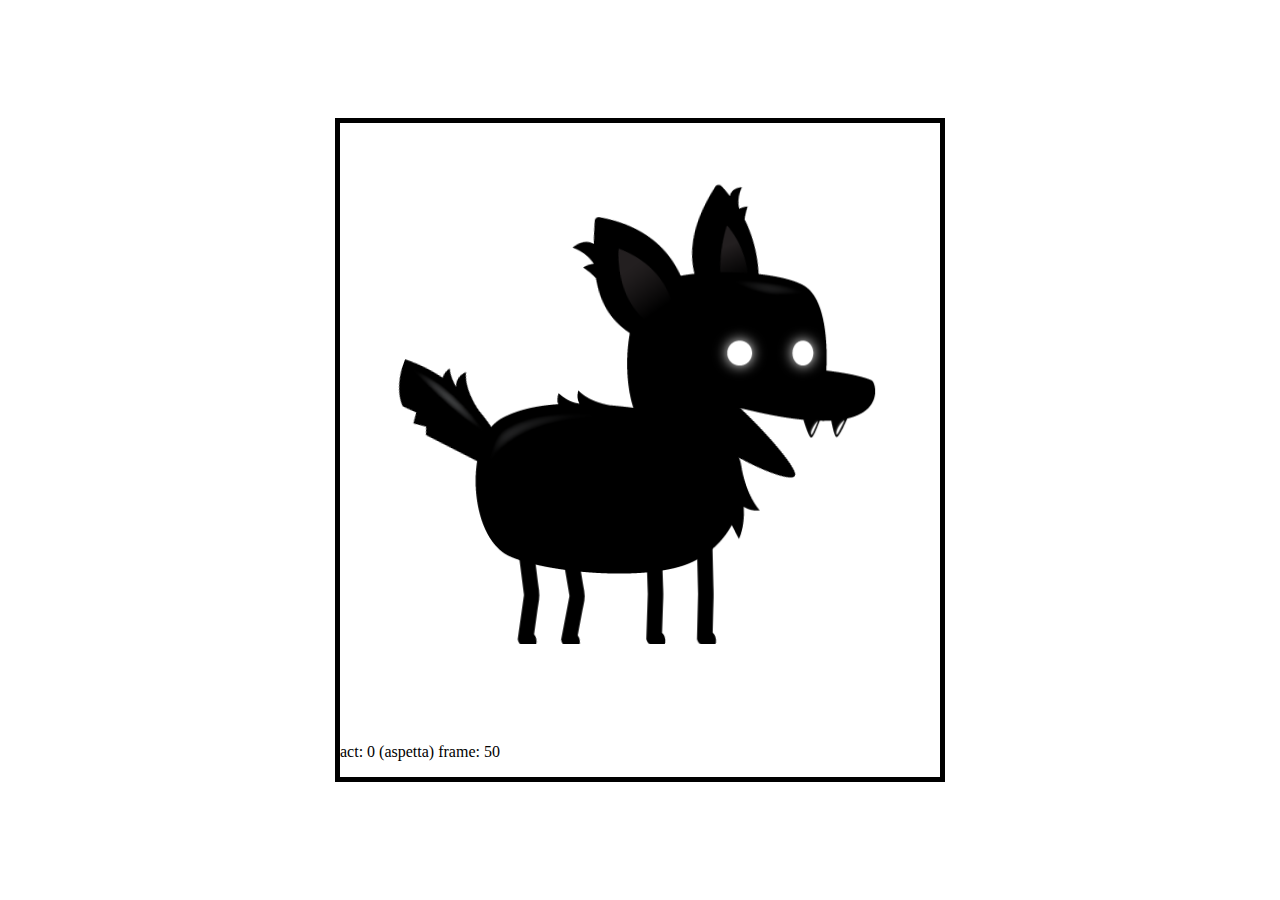
<file: 01-playerImage/index.html>
<!DOCTYPE html>
<html lang="en">

<head>
    <meta charset="UTF-8">
    <meta http-equiv="X-UA-Compatibile" content="IR-edge">
    <meta name="viewport" content="width=device-width, initial-scale=1.0">
    <title>Sprite Animations</title>
    <link rel="stylesheet" href="style.css" />
</head>

<body>
    <div id="container">
        <canvas id="canvas1"></canvas>
        <p id="info">info</p>
    </div>
    <script src="script.js"></script>
</body>

</html>
</file>
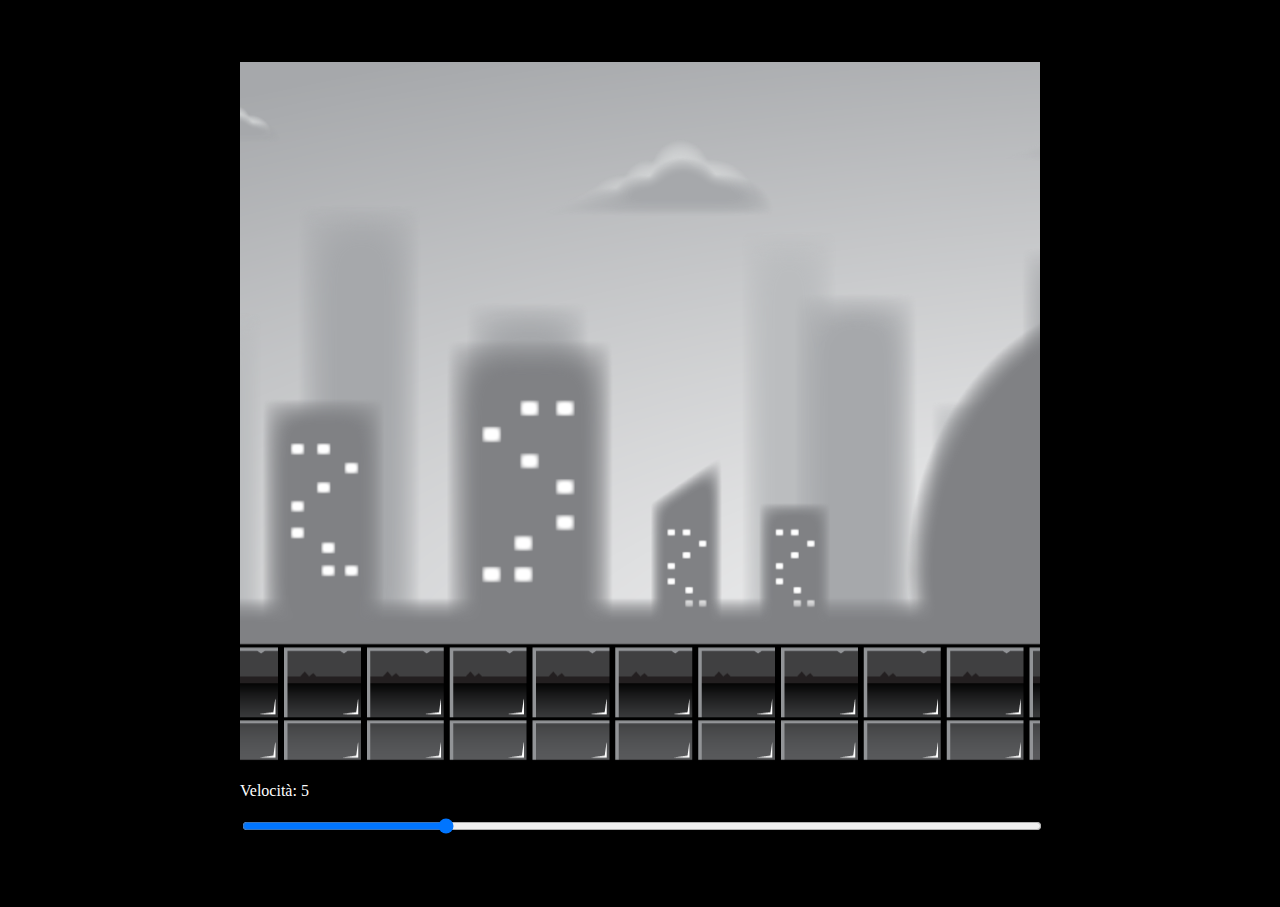
<file: 02-background/index.html>
<!DOCTYPE html>
<html lang="en">

<head>
    <meta charset="UTF-8">
    <meta http-equiv="X-UA-Compatibile" content="IR-edge">
    <meta name="viewport" content="width=device-width, initial-scale=1.0">
    <title>Parallax Background</title>
    <link rel="stylesheet" href="style.css" />
</head>

<body>
    <div id="container">
        <canvas id="canvas1"></canvas>
        <p>Velocità: <span id="vel"></span></p>
        <input type="range" min="0" max="20" value="5" id="slider">
    </div>

    <script src="script.js"></script>
</body>

</html>
</file>
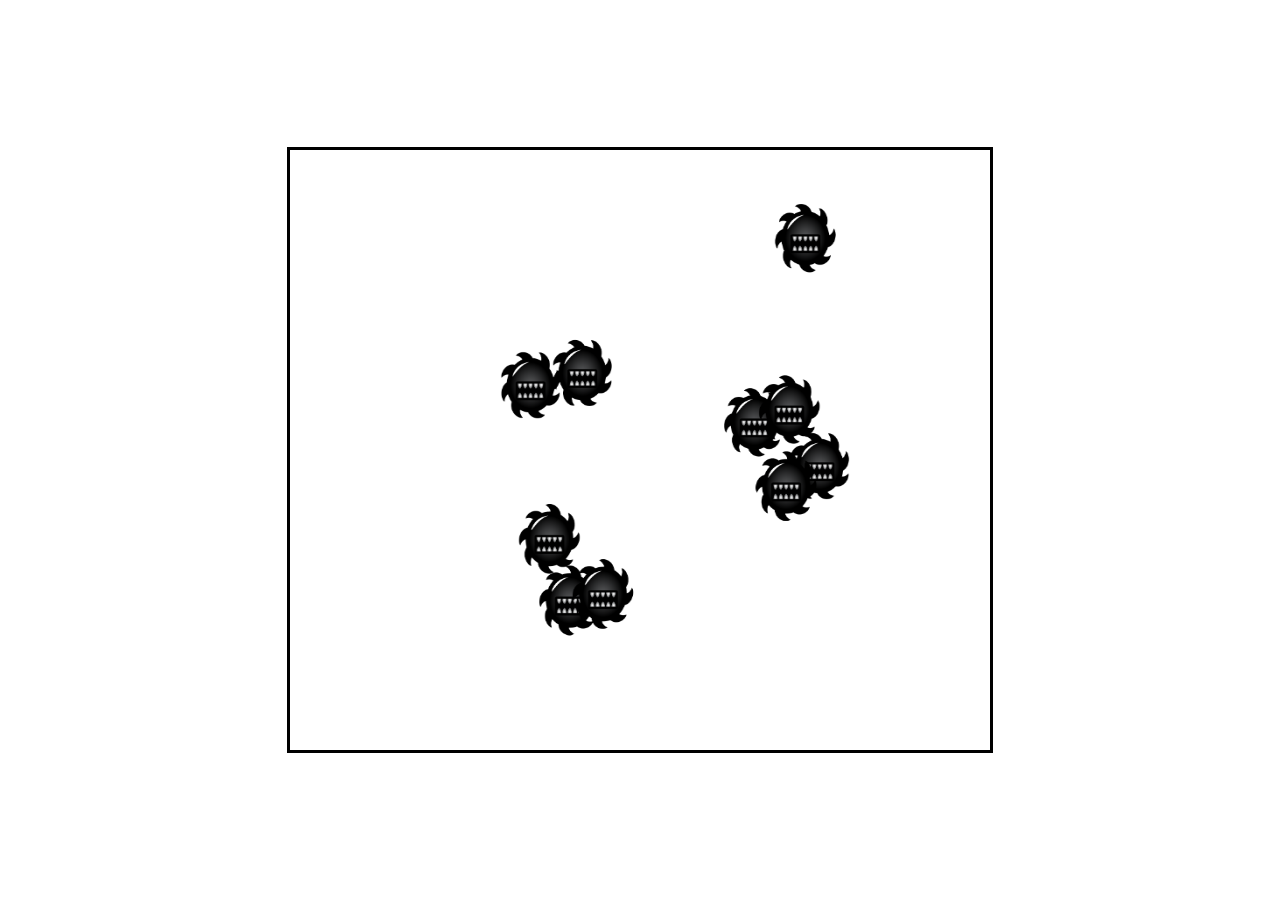
<file: 03-NPC movement/index.html>
<!DOCTYPE html>
<html lang="en">

<head>
    <meta charset="UTF-8">
    <meta http-equiv="X-UA-Compatibile" content="IR-edge">
    <meta name="viewport" content="width=device-width, initial-scale=1.0">
    <title>NPC movement animation</title>
    <link rel="stylesheet" href="style.css" />
</head>

<body>
    <canvas id="canvas1"></canvas>
    <script src="script.js"></script>
</body>

</html>
</file>
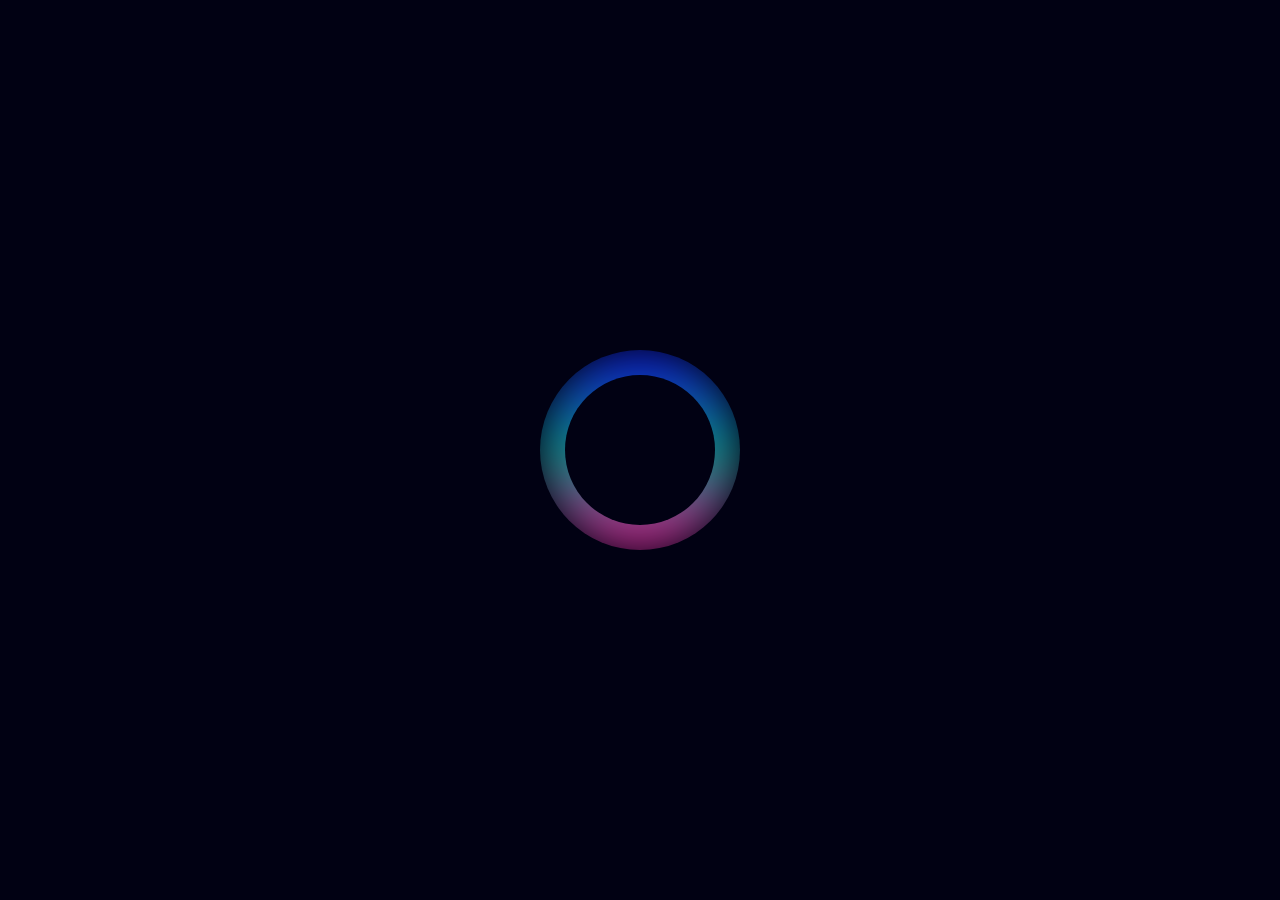
<file: varie/Animated Gradient Loader.html>
<!DOCTYPE html>
<html>
<head>
   <style>
    *{
    margin: 0;
    padding: 0;
    box-sizing: border-box;
    text-decoration: none;
}
body{
    height: 100vh;
    width: 100%;
    display: flex;
    justify-content: center;
    align-items: center;
    background-color: #010113;
}
.loader{
    position: relative;
    overflow: hidden;
    box-shadow: -5px -5px -5px rgba(255, 255, 255, 0.1),
                10px 10px 10px rgba(0, 0, 0, 0.4),
                inset -5px -5px -5px rgba(255, 255, 255, 0.2),
                inset 10px 10px 10px rgba(0, 0, 0, 0.4);
    height: 200px;
    width: 200px;
    border-radius: 50%;
}
.loader:before{
    position: absolute;
    content: '';
    z-index: 10;
    opacity: 10;
    top: 25px;
    left: 25px;
    right: 25px;
    bottom: 25px;
    background-color: #010113;
    border-radius: 50%;
    box-shadow: -5px -5px -5px rgba(255, 255, 255, 0.1),
    10px 10px 10px rgba(0, 0, 0, 0.4),
    inset -5px -5px -5px rgba(255, 255, 255, 0.2),
    inset 10px 10px 10px rgba(0, 0, 0, 0.4);
}
.loader span{
    position: absolute;
    height: 100%;
    width: 100%;
    filter: blur(20px);
    border-radius: 50%;
    background: linear-gradient(#0e11d4, #0b8f84, #d81587);
    animation: loader 0.6s linear infinite;
}
@keyframes loader {
    0%{
        transform: rotate(0deg);
    }
    100%{
        transform: rotate(360deg);
    }
}
   </style>
</head>
<body>
    <div class="loader">
        <span></span>
    </div>
</body>
</html>
</file>
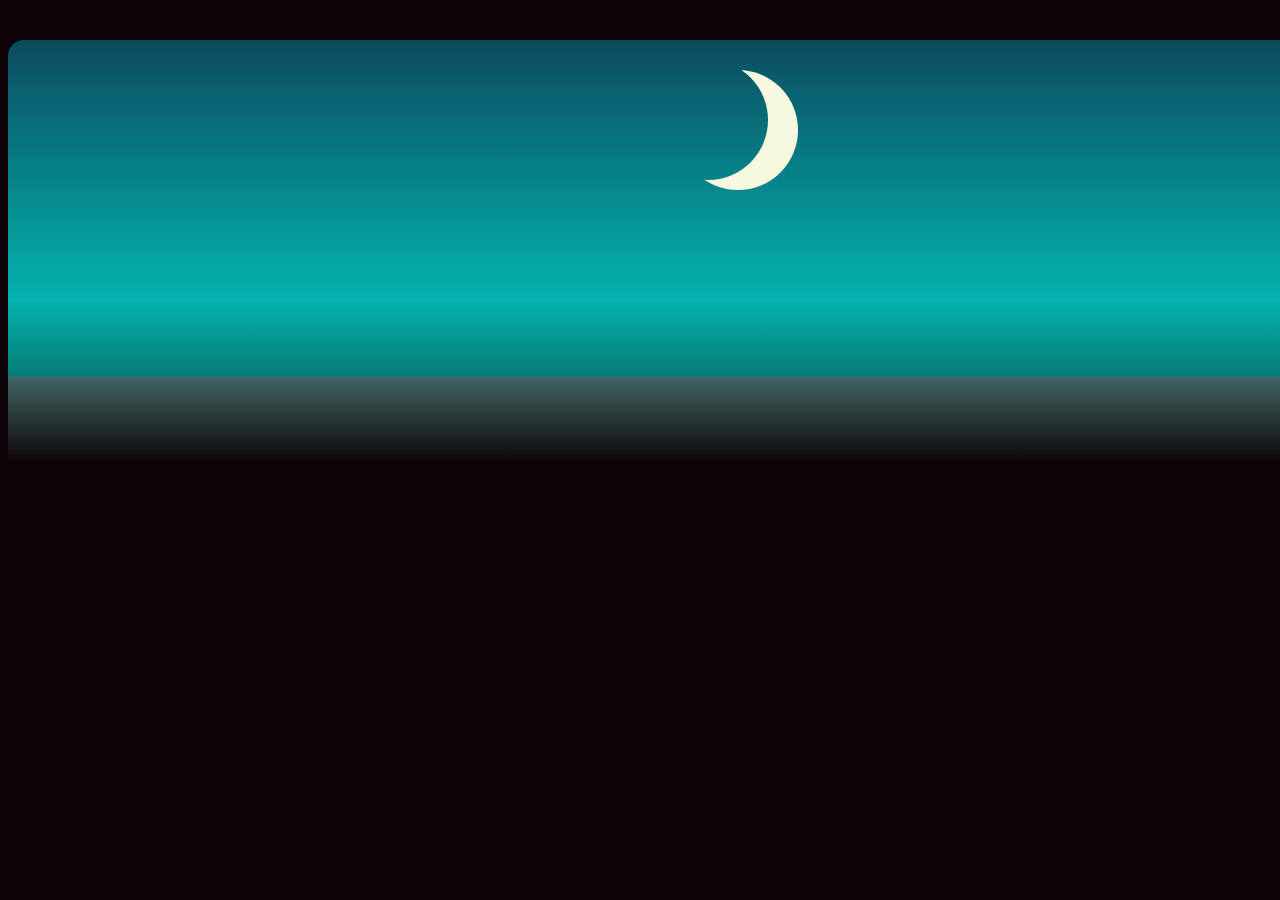
<file: varie/Cat.html>
<!DOCTYPE html>
<html>
<head>
	<!-- Rif: https://www.youtube.com/shorts/zTm7FnRnJO8 -->
    <style>
html{
    font-size:20px;
    margin:0;
    background: #0c0207;
    }
#marco{
    width: 1325px;
    height: 500px;
    margin: 0 auto;
    overflow: hidden;
    border-radius: 16px;
    margin-top: 2em;
 }
#cielo{
    border-radius: 16px;
    width: 1325px;
    height: 500px;
    background: linear-gradient(to bottom,  #0B4C5F 0%,#04B4AE 52%,#0c0207 100%); 
    position: absolute;
    z-index: -30;
    top: 0;
    margin-top: 2em;
    }
#edificios{
    background: url('https://res.cloudinary.com/pastelitos/image/upload/v1610526533/eva/edificiosOne_fsg7nx.svg');
    height: 500px; 
    width: 1325px;
    z-index: -10;
    top: 6.5em;
    background-position: 0px 0px;
    background-repeat: repeat-x;
    -webkit-animation: animar_edificios 120s linear infinite;
    -ms-animation: animar_edificios 120s linear infinite;
    -moz-animation: animar_edificios 120s linear infinite;
    position: absolute;
    }
   @keyframes  animar_edificios {
        from { background-position: 0 0; }
        to { background-position: 100% 0; }
    }
    @-webkit-keyframes  animar_edificios {
        from { background-position: 0 0; }
        to { background-position: 100% 0; }
    }
    @-ms-keyframes  animar_edificios {
        from { background-position: 0 0; }
        to { background-position: 100% 0; }
    }
    @-moz-keyframes  animar_edificios {
        from { background-position: 0 0; }
        to { background-position: 100% 0; }
    } 
#luna {
    width: 6em;
    height: 6em;
    -moz-border-radius: 50%;
    -webkit-border-radius: 50%;
    border-radius: 50%;
    -moz-box-shadow: 30px 10px 0 #F7F8E0;
    -webkit-box-shadow: 30px 10px 0 #F7F8E0;
    box-shadow: 30px 10px 0 #F7F8E0;
    margin-top: 1em;
    margin-left: 50%;
    position: absolute;
    z-index: -19;
    }
#muro{
    height: 23em;
    width: 100%;
    background: -moz-linear-gradient(top,  #416663 0%, #0c0207 19%); 
    background: -webkit-linear-gradient(top,  #416663 0%,#0c0207 19%); 
    background: linear-gradient(to bottom,  #416663 0%,#0c0207 19%); 
    bottom:0px; 
    }
#gato{
    background: url('https://res.cloudinary.com/pastelitos/image/upload/v1610526571/eva/gatito_pushui.svg');
    height: 297px;
    width: 507.5px;
    margin-top: 2em;
    margin-left: 2em;
    z-index: 10;
    -webkit-animation: sprite-animation 1.2s steps(16,end) infinite;
    -moz-animation: sprite-animation 1.2s steps(16,end) infinite;
    -ms-animation: sprite-animation 1.2s steps(16,end) infinite;
    animation: sprite-animation 1.2s steps(16,end) infinite;
    }
@-webkit-keyframes sprite-animation { 
        from { background-position: 0 0; }
        to { background-position: -8120px 0; } 
    }
@-ms-keyframes sprite-animation { 
        from { background-position: 0 0; }
        to { background-position: -8120px 0; }
    }
@-moz-keyframes sprite-animation { 
        from { background-position: 0 0; }
        to { background-position: -8120px 0; }
    }
@keyframes sprite-animation { 
        from { background-position: 0 0; }
        to { background-position: -8120px 0; }
    }
    </style>
</head>
<body>
    <div id="marco">
        <div id="cielo"></div>
        <div id="luna"></div>
        <div id="gato"></div>
        <div id="muro"></div>
        <div id="edificios"></div>
    </div>
</body>
</html>
</file>
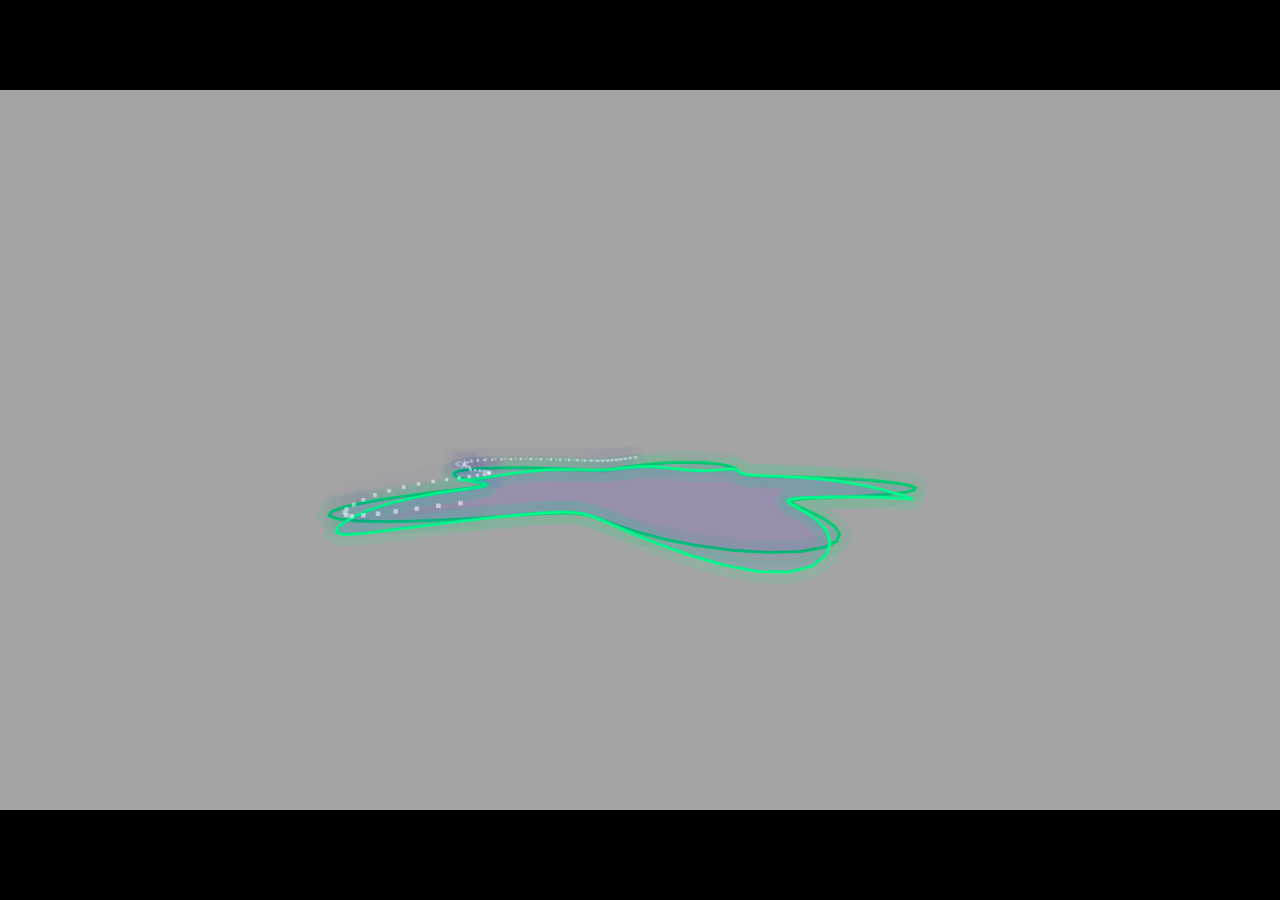
<file: varie/Flower.html>
<!DOCTYPE html>
<html>

<head>
  <style>
    body,
    html {
      background: #000;
      margin: 0;
      height: 100vh;
      overflow: hidden;
    }

    #c {
      background: #fff;
      position: absolute;
      left: 50%;
      top: 50%;
      transform: translate(-50%, -50%);
    }
  </style>
</head>

<body>
  <canvas id=c>
    <script>
      // rif https://www.youtube.com/shorts/Js1feOumvR0
      c = document.querySelector('#c')
      c.width = 1920
      c.height = 1080
      x = c.getContext('2d')
      C = Math.cos
      S = Math.sin
      t = 0
      T = Math.tan
      rsz = window.onresize = () => {
        setTimeout(() => {
          if (document.body.clientWidth > document.body.clientHeight * 1.77777778) {
            c.style.height = '100vh'
            setTimeout(() => c.style.width = c.clientHeight * 1.77777778 + 'px', 0)
          } else {
            c.style.width = '100vw'
            setTimeout(() => c.style.height = c.clientWidth / 1.77777778 + 'px', 0)
          }
        }, 0)
      }
      rsz()
      async function Draw() {
        if (!t) {
          R = (Rl, Pt, Yw, m) => {
            M = Math
            A = M.atan2
            H = M.hypot
            X = S(p = A(X, Y) + Rl) * (d = H(X, Y))
            Y = C(p) * d
            X = S(p = A(X, Z) + Yw) * (d = H(X, Z))
            Z = C(p) * d
            Y = S(p = A(Y, Z) + Pt) * (d = H(Y, Z))
            Z = C(p) * d
            if (m) {
              X += oX
              Y += oY
              Z += oZ
            }
          }
          Q = () => [c.width / 2 + X / Z * 800, c.height / 2 + Y / Z * 800]
          Cylinder = (rw, cl, ls1, ls2) => {
            let a = []
            for (let i = rw; i--;) {
              let b = []
              for (let j = cl; j--;) {
                X = S(p = Math.PI * 2 / cl * j) * ls1
                Y = (1 / rw * i - .5) * ls2
                Z = C(p) * ls1
                b = [...b, [X, Y, Z]]
              }
              for (let j = cl; j--;) {
                b = []
                X = S(p = Math.PI * 2 / cl * j) * ls1
                Y = (1 / rw * i - .5) * ls2
                Z = C(p) * ls1
                b = [...b, [X, Y, Z]]
                X = S(p = Math.PI * 2 / cl * (j + 1)) * ls1
                Y = (1 / rw * i - .5) * ls2
                Z = C(p) * ls1
                b = [...b, [X, Y, Z]]
                X = S(p = Math.PI * 2 / cl * (j + 1)) * ls1
                Y = (1 / rw * (i + 1) - .5) * ls2
                Z = C(p) * ls1
                b = [...b, [X, Y, Z]]
                X = S(p = Math.PI * 2 / cl * j) * ls1
                Y = (1 / rw * (i + 1) - .5) * ls2
                Z = C(p) * ls1
                b = [...b, [X, Y, Z]]
                a = [...a, b]
              }
            }
            b = []
            for (let j = cl; j--;) {
              X = S(p = Math.PI * 2 / cl * j) * ls1
              Y = ls2 / 2
              Z = C(p) * ls1
              b = [...b, [X, Y, Z]]
            }
            return a
          }
          stroke = (scol, fcol, lwo = 1) => {
            if (scol) {
              x.closePath()
              x.globalAlpha = .1
              x.strokeStyle = scol
              x.lineWidth = Math.min(100, 15000 * lwo / Z)
              x.stroke()
              x.lineWidth /= 8
              x.globalAlpha = 1
              x.stroke()
            }
            if (fcol) {
              x.fillStyle = fcol
              x.fill()
            }
          }
          Rn = Math.random
          guns = []
          a = Cylinder(1, 6, 2, 2.5)
          a.map(v => {
            v.map(q => {
              q[1] -= 1.25
            })
          })
          guns = [...guns, a]
          a = Cylinder(1, 6, 1, 5)
          a.map(v => {
            v.map(q => {
              q[1] -= 5
            })
          })
          guns = [...guns, a]

          progIdx = prog = 0

          shots = []
          iPv = .01
          shotFreq = 0
          spawnShot = () => {
            X = ofx
            Y = ofy - 7
            Z = ofz
            vx = 0
            vy = -iPv
            vz = 0
            shots = [...shots, [X, Y, Z, vx, vy, vz, 1]]
          }
          bg = new Image()
          bg.src = 'https://i.imgur.com/MCjtiXN.jpeg'
        }
        oX = 0, oY = 20, oZ = 300 + Math.min(100, Math.max(-150, S(t / 2) * 600))
        Rl = S(t / 4), Pt = -.4 + C(t / 2) / 3, Yw = S(t / 8) * 6
        path = [], sd = 100
        for (i = sd + 1; i--;) {
          ls = 120 + S(Math.PI * 2 * (sd / 20 | 0) / sd * i) * 8 ** 2 / 2
          X = S(p = Math.PI * 2 / sd * i) * ls
          Z = C(p) * ls
          Y = ((Math.hypot(X, Z) * 99) ** 7 / 16e26) * Math.max(-1, Math.min(1, S(t * 4)))
          path = [...path, [X, Y, Z]]
        }
        for (j = 30; j--;) {
          prog += .666
          if (prog >= 1) prog -= 1, progIdx++
          el1 = path[progIdx % path.length]
          el2 = path[(progIdx + 1) % path.length]
          ofx = el1[0] + (el2[0] - el1[0]) * prog
          ofy = el1[1] + (el2[1] - el1[1]) * prog
          ofz = el1[2] + (el2[2] - el1[2]) * prog
          if (!((t * 60 | 0) % shotFreq)) spawnShot()
        }
        x.globalAlpha = .1
        x.drawImage(bg, 0, 0, c.width, c.height)
        x.globalAlpha = 1
        x.fillStyle = '#0003'
        x.fillRect(0, 0, c.width, c.height)
        x.lineJoin = x.lineCap = 'round'
        x.beginPath()
        path.map((v, i) => {
          X = v[0]
          Y = v[1]
          Z = v[2]
          R(0, 0, S(t) / 10)
          v[0] = X
          v[1] = Y
          v[2] = Z
          R(Rl, Pt, Yw, 1)
          if (Z > 0) x.lineTo(...Q())
        })
        stroke('#0f8', '#40f1')
        shots = shots.filter(v => v[6] > 0)
        shots.map(v => {
          v[0] /= 1.02
          v[2] /= 1.02
          X = v[0] += v[3] *= 1.05
          Y = v[1] += v[4] *= 1.05
          Z = v[2] += v[5] *= 1.05
          v[6] -= .005
          R(Rl, Pt, Yw, 1)
          if (Z > 0) {
            s = Math.min(1e3, 14e3 / Z)
            x.fillStyle = '#2200ff02'
            l = Q()
            x.fillRect(l[0] - s / 2, l[1] - s / 2, s, s)
            s /= 10
            x.fillStyle = '#fff8'
            x.fillRect(l[0] - s / 2, l[1] - s / 2, s, s)
          }
        })
        t += 1 / 60
        requestAnimationFrame(Draw)
      }
      Draw()
    </script>
</body>

</html>
</file>
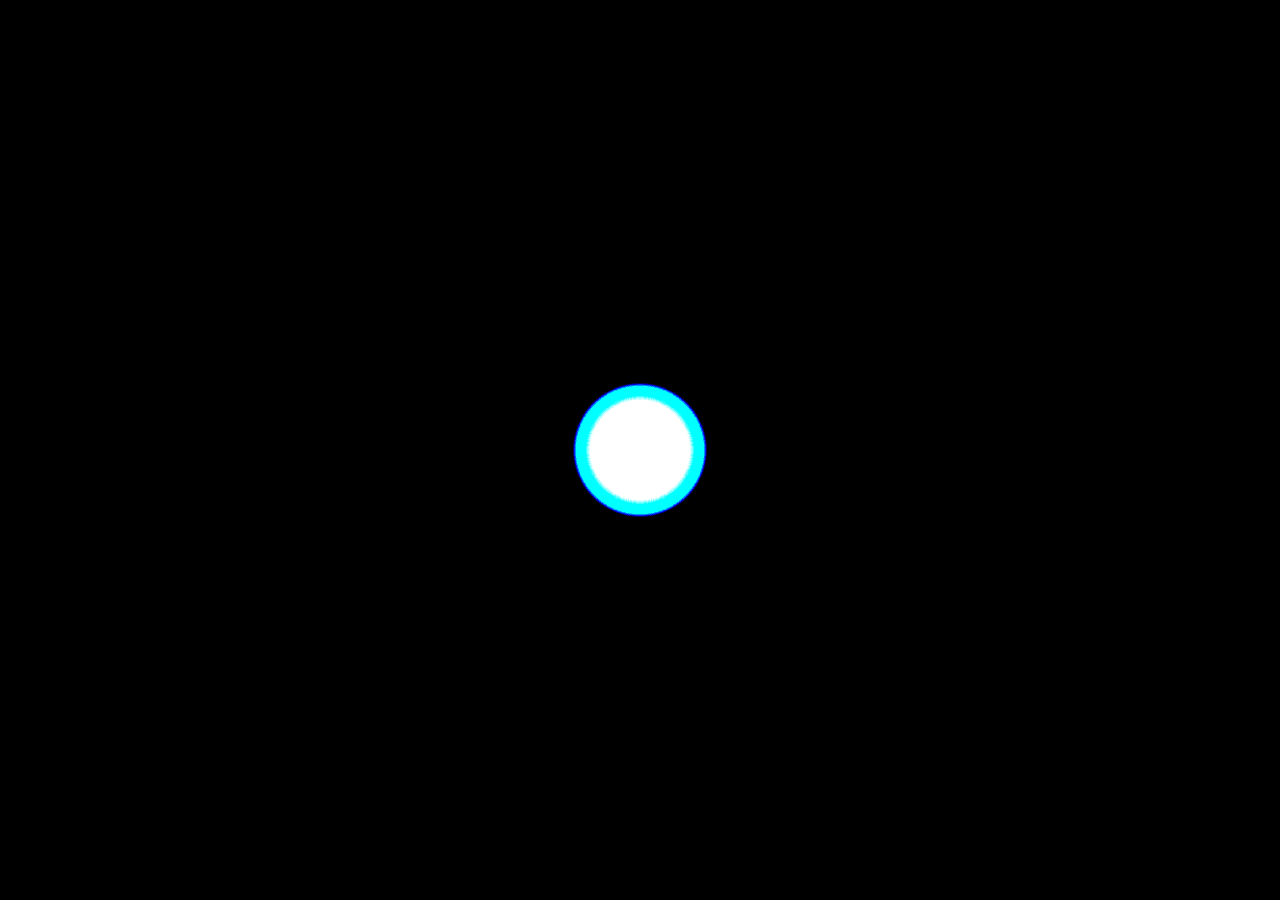
<file: varie/Metaballs.html>
<!DOCTYPE html>
<html>
  <head>
    <style>
body,
html,.wrap {
  height:100%;
  margin:0;
  padding:0;
  overflow:hidden;
}
body {
  -webkit-filter: contrast(25);
  filter: contrast(25);
  background: black;
}
.wrap {
  background: inherit;
  animation: 7s spin ease-in-out infinite;
}
.meta:before,
.meta:after {
  content: "";
  position: absolute;
  width:100px;
  height:100px;
  left:50%;
  top:50%;
  margin:-50px;
  background: rgba(160,230,245,.9);
  border-radius:50%;
  -webkit-filter: blur(25px);
  filter: blur(25px);
  animation: move 12s infinite alternate ease-in-out;

}
.meta:before {
  animation-duration: 19.3s;
  animation-delay: -3.3s;
}
.meta:nth-child(2):before {
  animation-duration: 14.7s;
  animation-delay: -2.7s;
}
.meta:nth-child(2):after {
  animation-duration: 8.7s;
  animation-delay: -5.32s;
}
@keyframes spin {
  to {
    transform: rotate(360deg)
  }
}
@keyframes move {
  0% {
    transform: translate(0%, 100%);
  }
  15% {
    transform: translate(-120%, 160%);
  }
  30% {
    transform: translate(100%, -80%);
  }
  40% {
    transform: translate(-140%, 0%);
  }
  60% {
    transform: translate(40%, -80%);
  }
  80% {
    transform: translate(-160%, -20%);
  }
  100% {
    transform: translate(40%, 60%);
  }
}
    </style>
  </head>
  <body>
    <div class="wrap">
      <div class="meta"></div>
      <div class="meta"></div>
    </div>
  </body>
</html>
</file>
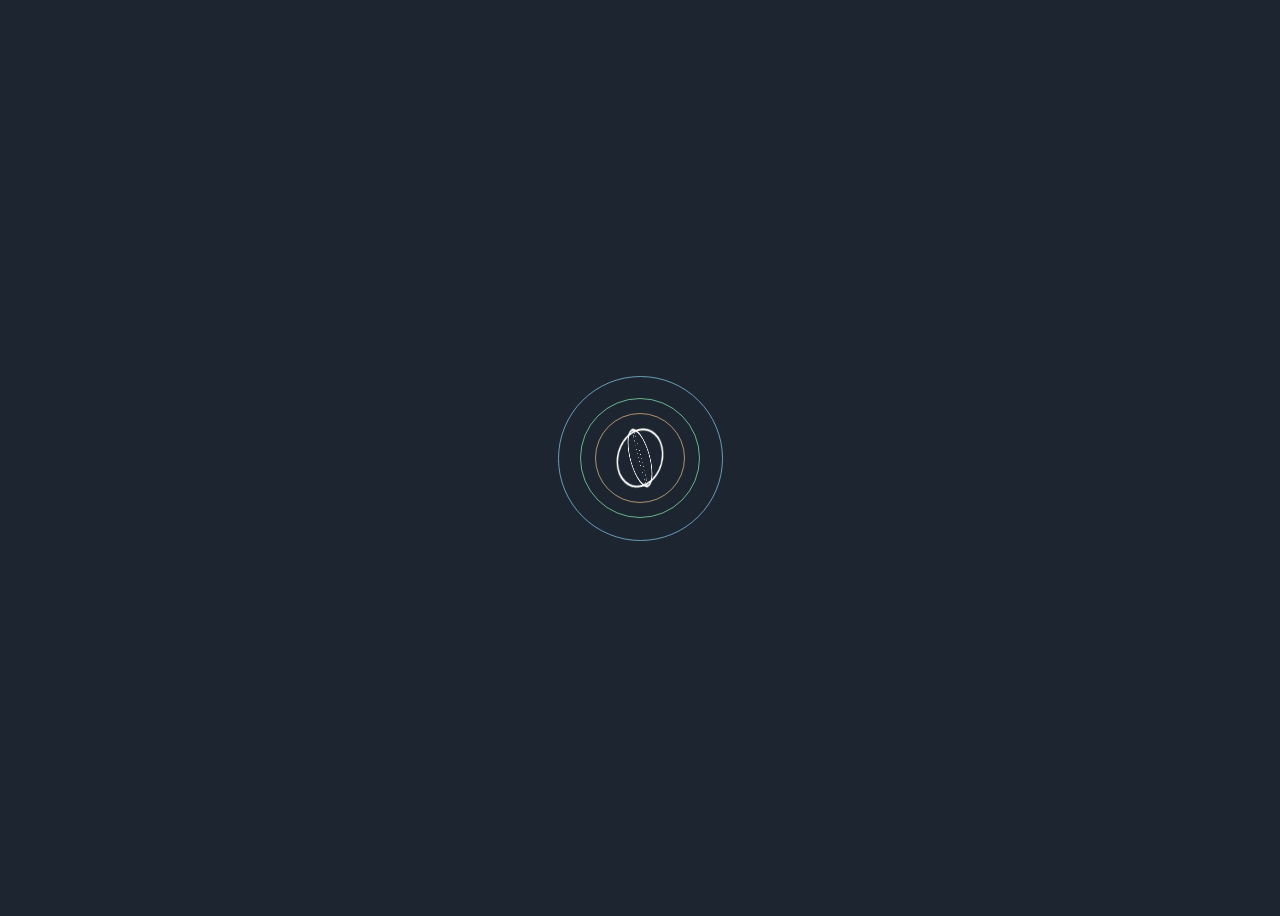
<file: varie/Spinner Orbits.html>
<!DOCTYPE html>
<html>
  <head>
    <style>
@keyframes spin3D {
  from {
    transform: rotate3d(.5,.5,.5, 360deg);
  }
  to{
    transform: rotate3d(0deg);
  }
}
* {
  box-sizing: border-box;
}
body {
  min-height: 100vh;
  background-color: #1d2630;
  display: flex;
  justify-content: center;
  flex-wrap: wrap;
  align-items: center;
}

.spinner-box {
  width: 300px;
  height: 300px;
  display: flex;
  justify-content: center;
  align-items: center;
  background-color: transparent;
}
.leo {
  position: absolute;
  display: flex;
  justify-content: center;
  align-items: center;
  border-radius: 50%;
}
.blue-orbit {
  width: 165px;
  height: 165px;
  border: 1px solid #91daffa5;
  -webkit-animation: spin3D 3s linear .2s infinite;
}
.green-orbit {
  width: 120px;
  height: 120px;
  border: 1px solid #91ffbfa5;
  -webkit-animation: spin3D 2s linear 0s infinite;
}
.red-orbit {
  width: 90px;
  height: 90px;
  border: 1px solid #ffca91a5;
  -webkit-animation: spin3D 1s linear 0s infinite;
}
.white-orbit {
  width: 60px;
  height: 60px;
  border: 2px solid #ffffff;
  -webkit-animation: spin3D 10s linear 0s infinite;
}
.w1 {
  transform: rotate3D(1, 1, 1, 90deg);
}
.w2 {
  transform: rotate3D(1, 2, .5, 90deg);
}
.w3 {
  transform: rotate3D(.5, 1, 2, 90deg);
}
    </style>
  </head>
  <body>
<div class="spinner-box">
  <div class="blue-orbit leo"></div>
  <div class="green-orbit leo"></div>
  <div class="red-orbit leo"></div>
  <div class="white-orbit w1 leo">
  </div><div class="white-orbit w2 leo">
  </div><div class="white-orbit w3 leo">
  </div>
</div>
  </body>
</html>
</file>
<file: 01-playerImage/style.css>
#container {
    border: 5px solid black;
    position: absolute;
    top: 50%;
    left: 50%;
    transform: translate(-50%, -50%);
}
</file>
<file: 02-background/style.css>
body {
    background: black;
    height: 99vh;
}

#container {
    position: absolute;
    width: 800px;
    border: 3px solid black;
    top: 50%;
    left: 50%;
    transform: translate(-50%, -50%);
}

#canvas1 {
    position: relative;
    width: 800px;
    height: 700px;
}

#slider {
    width: 100%;
}

p {
    color: white;
}
</file>
<file: 03-NPC movement/style.css>
#canvas1 {
    position: absolute;
    width: 700px;
    height: 600px;
    border: 3px solid black;
    top: 50%;
    left: 50%;
    transform: translate(-50%, -50%);
}
</file>
